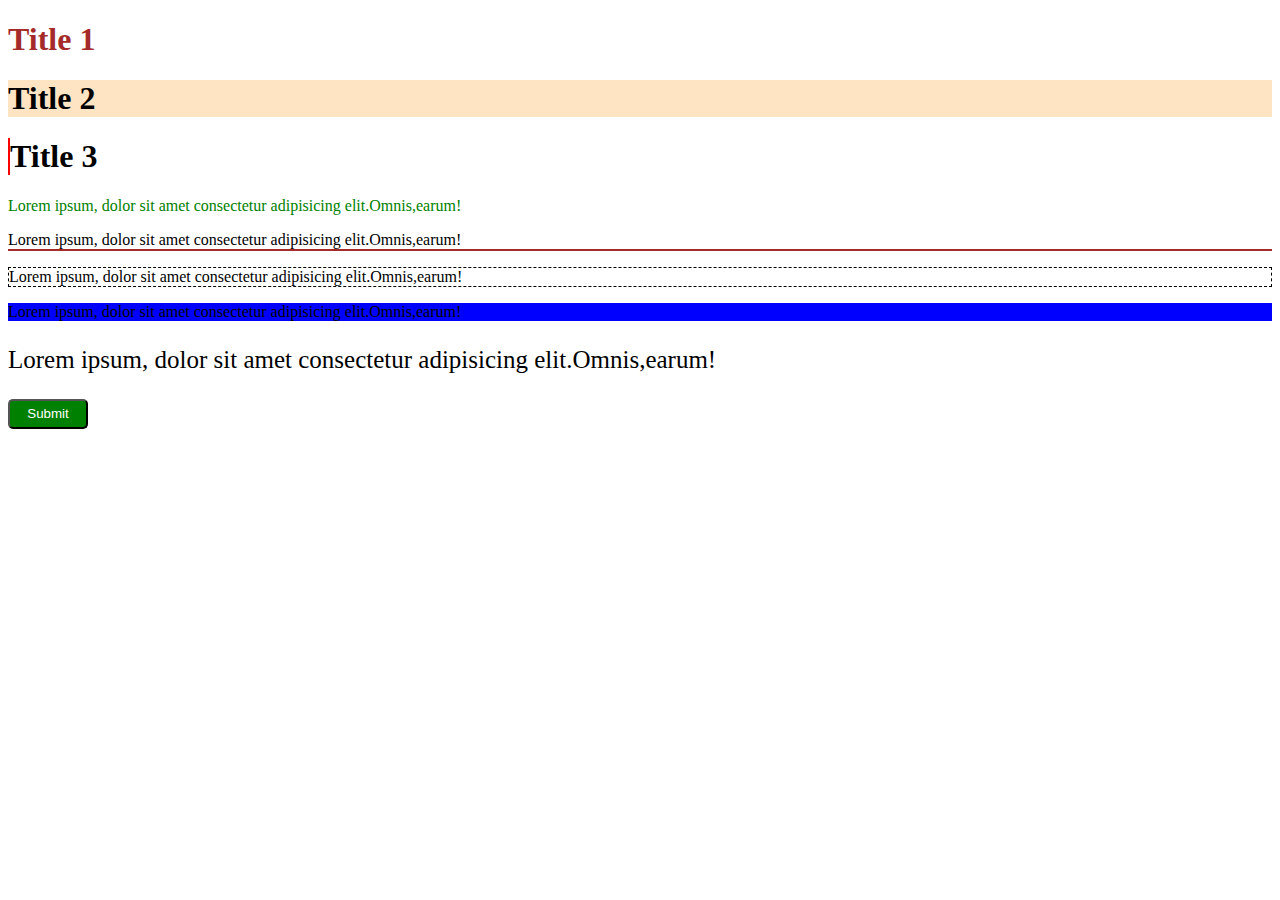
<file: task1/index.html>
<!DOCTYPE html>
<html lang="en">
  <head>
    <meta charset="UTF-8" />
    <meta http-equiv="X-UA-Compatible" content="IE=edge" />
    <meta name="viewport" content="width=device-width, initial-scale=1.0" />
    <title>Document</title>
    <link rel="stylesheet" href="./style.css">
  </head>
  <body>
    <h1 id="heading-1">Title 1</h1>
    <h1 id="heading-2">Title 2</h1>
    <h1 id="heading-3">Title 3</h1>
    <p id="p-1">Lorem ipsum, dolor sit amet consectetur adipisicing elit.Omnis,earum!</p>
    <p id="p-2">Lorem ipsum, dolor sit amet consectetur adipisicing elit.Omnis,earum!</p>
    <p id="p-3">Lorem ipsum, dolor sit amet consectetur adipisicing elit.Omnis,earum!</p>
    <p id="p-4">Lorem ipsum, dolor sit amet consectetur adipisicing elit.Omnis,earum!</p>
    <p id="p-5">Lorem ipsum, dolor sit amet consectetur adipisicing elit.Omnis,earum!</p>
    <button type="submit">Submit</button>
  </body>
</html>
</file>
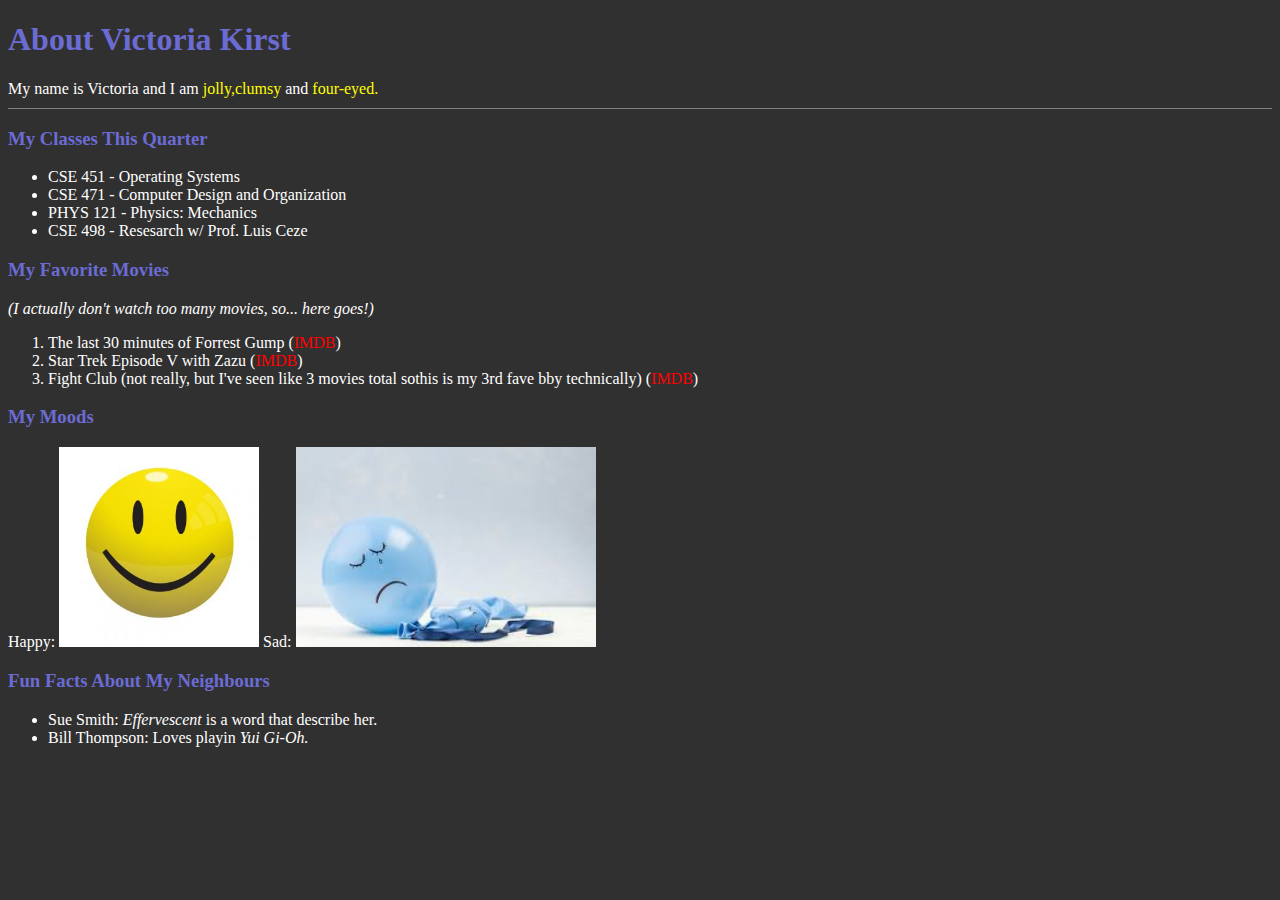
<file: task2/index.html>
<!DOCTYPE html>
<html lang="en">
  <head>
    <meta charset="UTF-8" />
    <meta http-equiv="X-UA-Compatible" content="IE=edge" />
    <meta name="viewport" content="width=device-width, initial-scale=1.0" />
    <title>Document</title>
    <link rel="stylesheet" href="./assets/style.css" />
  </head>
  <body>
    <h1>About Victoria Kirst</h1>
    <p id="p-1">
      My name is Victoria and I am <span>jolly,clumsy</span> and
      <span>four-eyed.</span>
    </p>
    <h3>My Classes This Quarter</h3>
    <ul>
      <li>CSE 451 - Operating Systems</li>
      <li>CSE 471 - Computer Design and Organization</li>
      <li>PHYS 121 - Physics: Mechanics</li>
      <li>CSE 498 - Resesarch w/ Prof. Luis Ceze</li>
    </ul>
    <h3>My Favorite Movies</h3>
    <p><i>(I actually don't watch too many movies, so... here goes!)</i></p>
    <ol>
      <li>
        The last 30 minutes of Forrest Gump (<span class="imdb">IMDB</span>)
      </li>
      <li>Star Trek Episode V with Zazu (<span class="imdb">IMDB</span>)</li>
      <li>
        Fight Club (not really, but I've seen like 3 movies total sothis is my
        3rd fave bby technically) (<span class="imdb">IMDB</span>)</li>
    </ol>
    <h3>My Moods</h3>
    <div>Happy: <img width="200px" height="200px" src="./assets/media/happy-icon-17.jpg" alt="happy">
     Sad: <img width="300px" height="200px"src="./assets/media/sad.png" alt="sad"></div>
    <h3>Fun Facts About My Neighbours</h3>
    <ul>
      <li>Sue Smith: <i>Effervescent</i> is a word that describe her.</li>
      <li>Bill Thompson: Loves playin <i>Yui Gi-Oh.</i></li>
    </ul>
  </body>
</html>
</file>
<file: task1/style.css>
#heading-1{
    color: brown;
}
#heading-2{
    background-color: bisque;
}
#heading-3{
    border-left: 2px solid red;
}
#p-1{
    color: green;
}
#p-2{
    border-bottom: 2px solid brown;
}
#p-3{
    border: 1px dashed black;
}
#p-4{
    background-color: blue;
}
#p-5{
    font-size: 25px;
}
button{
    background-color: green;
    color: white;
    border-radius: 5px;
    width: 80px;
    height: 30px;
}
</file>
<file: task2/assets/style.css>
body{
    background-color: rgb(49, 48, 48);
    font-family: Cambria, Cochin, Georgia, Times, 'Times New Roman', serif;

}
h1{
    color: rgb(107, 107, 212);
}
p{
    color:white;
}
span{
    color: yellow;
}
h3{
    color: rgb(107, 107, 212);
}
li{
    color: white;
}
.imdb{
    color:red;
}
div{
    color: white;
}
#p-1{
    border-bottom: 1px solid grey;
    padding-bottom: 10px;
}
</file>
